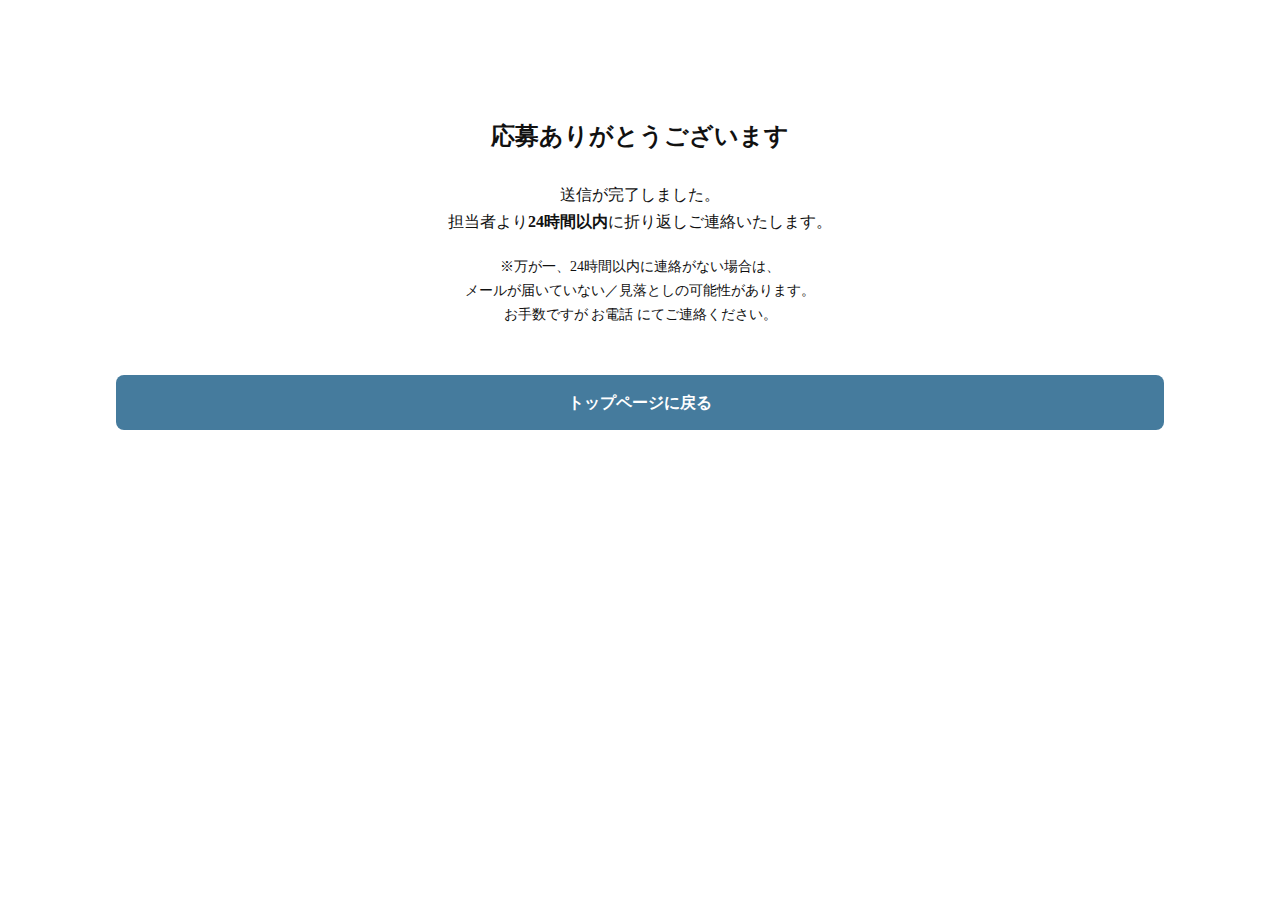
<file: thanks.html>
<!DOCTYPE html>
<html lang="ja">
<head>
  <meta charset="UTF-8" />
  <meta name="viewport" content="width=device-width, initial-scale=1.0" />
  <title>送信完了｜{{COMPANY_NAME}}</title>
  <link rel="stylesheet" href="reset.css" />
  <link rel="stylesheet" href="tokens.css" />
  <link rel="stylesheet" href="layout.css" />

  <!-- GA4 -->
  <script async src="https://www.googletagmanager.com/gtag/js?id=G-H8DV2FQLV9"></script>
  <script>
    window.dataLayer = window.dataLayer || [];
    function gtag(){dataLayer.push(arguments);}
    gtag('js', new Date());
    gtag('config', 'G-H8DV2FQLV9');
  </script>
</head>

<body>
  <div class="container" style="padding-top: 100px; text-align: center;">
    <h1 style="font-size: 24px; margin-bottom: 24px; font-weight: bold;">
      応募ありがとうございます
    </h1>

    <p style="margin-bottom: 20px;">
      送信が完了しました。<br />
      担当者より<strong>24時間以内</strong>に折り返しご連絡いたします。
    </p>

    <p style="margin-bottom: 48px; font-size: 14px; line-height: 1.7;">
      ※万が一、24時間以内に連絡がない場合は、<br />
      メールが届いていない／見落としの可能性があります。<br />
      お手数ですが <a href="tel:09042931035" data-event="thanks_call">お電話</a> にてご連絡ください。
    </p>

    <a href="index.html" class="btn btn--sub" data-event="thanks_back_top">
      トップページに戻る
    </a>
  </div>

  <script>
  window.addEventListener('load', () => {
    gtag('event', 'submit_success', {
      event_category: 'form',
      page_path: location.pathname
    });
  });
</script>

</body>
</html>
</file>
<file: tokens.css>
:root {
  --color-main: #e63946;
  --color-accent: #457b9d;
  --color-bg: #ffffff;
  --color-surface: #f7f7f7;
  --color-text: #111111;
  --color-muted: #666666;

  --font-base: clamp(14px, 2vw, 16px);
  --font-lg: clamp(18px, 2.5vw, 24px);
  --font-xl: clamp(22px, 3vw, 32px);

  --space-xs: 8px;
  --space-sm: 16px;
  --space-md: 24px;
  --space-lg: 32px;
  --space-xl: 48px;
  --space-section: 72px;

  --radius: 8px;

  --shadow: 0 6px 20px rgba(0,0,0,0.08);

  --container: 1080px;
}
</file>
<file: layout.css>
/* ===== Layout base ===== */

body {
  font-family: 'Times New Roman', Times, serif;
  background: var(--color-bg);
  color: var(--color-text);
  font-size: var(--font-base);
  line-height: 1.7;
  padding-bottom: 70px; /* SP追従CTAのため */
}

.container {
  max-width: var(--container);
  margin-inline: auto;
  padding-inline: var(--space-sm);
}

.module-wrapper {
  padding-block: var(--space-section);
}

/* ===== Buttons ===== */

.btn {
  display: inline-block;
  padding: 14px 24px;
  border-radius: var(--radius);
  font-weight: bold;
  text-align: center;
  width: 100%;
}

.btn--main {
  background: var(--color-main);
  color: #fff;
}

.btn--sub {
  background: var(--color-accent);
  color: #fff;
}

/* ===== Header ===== */

.header {
  background: #fff;
  border-bottom: 1px solid #eee;
  position: sticky;
  top: 0;
  z-index: 50;
}

.header__inner {
  display: flex;
  justify-content: space-between;
  align-items: center;
  padding-block: var(--space-sm);

  position: relative;
}

.header__logo {
  font-size: var(--font-lg);
  font-weight: bold;
}

.header__toggle {
  font-size: 28px;
  display: inline-block;
}

.header__nav {
  display: none;
  position: absolute;
  top: 100%;
  left: 0;
  width: 100%;
  background: #fff;
  border-bottom: 1px solid #ddd;
  padding: var(--space-md);
  z-index: 999;
}

.header__nav.is-open {
  display: block;
}

.nav__list li {
  padding: var(--space-sm) 0;
  border-top: 1px solid #eee;
}

/* PC nav */
@media (min-width: 768px) {

  .header__toggle { display: none; }

  .header__nav {
    display: block !important;

    /* ★ここが決定的修正点 */
    position: static;
    width: auto;
    padding: 0;
    border: none;
  }

  .nav__list {
    display: flex;
    gap: var(--space-lg);
    border: none;
    flex-direction: row;
  }

  .nav__list li {
    border: none;
    padding: 0;
  }

  a[href^="tel:"] {
    pointer-events: none;
  }
}


/* ===== Hero ===== */

.hero {
  background: var(--color-surface);
  text-align: center;
  position: relative;
  z-index: 0;
  margin-bottom: 50px;
}

.hero::before{
    content: "";
    position: absolute;
    inset: 0;
    background: rgba(249, 249, 249, 0.45);
    z-index: -1;
}

.hero__bg{
    background: url(images/hero.jpg) center/cover no-repeat;
    position: absolute;
    inset: 0;
    z-index: -2;
}

.hero__inner {
  display: grid;
  gap: var(--space-md);
}

.hero__title {
  font-size: var(--font-xl);
  font-weight: bold;
  margin-top: 50px;
}

.hero__cta {
  display: grid;
  gap: var(--space-sm);
}

/* ===== CTA ===== */

.cta {
  background: var(--color-main);
  color: #fff;
  text-align: center;
  border-radius: var(--radius);
  padding-block: var(--space-lg);
}

.cta__buttons {
  display: grid;
  gap: var(--space-sm);
}

.cta--top{
    background: #7986ea;
}

/* ===== Works ===== */

.works__list {
  display: grid;
  gap: var(--space-sm);
}

.work-card {
  background: #fff;
  padding: var(--space-sm);
  border-radius: var(--radius);
  box-shadow: var(--shadow);
  text-align: center;
}

.work-card__title {
  margin-top: var(--space-sm);
  font-weight: bold;
}

/* PC 3カラム */
@media (min-width: 768px) {
  .works__list {
    grid-template-columns: repeat(3, 1fr);
  }
}

/* ===== Strong ===== */

.strong__list {
  display: grid;
  gap: var(--space-md);
}

.strong__item {
  background: var(--color-surface);
  padding: var(--space-md);
  border-radius: var(--radius);
  box-shadow: var(--shadow);
}

.strong__title {
  font-size: var(--font-lg);
  font-weight: bold;
}

/* PC 3カラム */
@media (min-width: 768px) {
  .strong__list {
    grid-template-columns: repeat(3, 1fr);
  }
}

/* ===== Story ===== */

.story__inner {
  display: grid;
  gap: var(--space-md);
}

.story__body {
  display: grid;
  gap: var(--space-sm);
}

.story__name {
  font-size: var(--font-lg);
  font-weight: bold;
}

/* PC */
@media (min-width: 768px) {
  .story__inner {
    grid-template-columns: 1fr 1fr;
    align-items: center;
  }
}

/* ===== Service ===== */

.service__list {
  display: grid;
  gap: var(--space-md);
}

.service__item {
  background: var(--color-surface);
  padding: var(--space-md);
  border-radius: var(--radius);
  box-shadow: var(--shadow);
}

.service__title {
  font-size: var(--font-lg);
  font-weight: bold;
}

@media (min-width: 768px) {
  .service__list {
    grid-template-columns: repeat(3, 1fr);
  }
}

/* ===== Flow ===== */

.flow__list {
  display: grid;
  gap: var(--space-md);
}

.flow__item {
  background: #fff;
  padding: var(--space-md);
  border-radius: var(--radius);
  box-shadow: var(--shadow);
  font-weight: bold;
}

/* ===== FAQ ===== */

.faq__q {
  background: var(--color-bg);
  padding: var(--space-md);
  font-weight: bold;
  border: 1px solid #ddd;
  cursor: pointer;
}

.faq__a {
  display: none;
  padding: var(--space-md);
  background: var(--color-surface);
  border-radius: 0 0 var(--radius) var(--radius);
}

.faq__item.is-open .faq__a {
  display: block;
}

/* ===== Access ===== */

.access__map iframe {
  width: 100%;
  border: none;
  border-radius: var(--radius);
  box-shadow: var(--shadow);
}

/* ===== Contact ===== */
/* ===== Formspree Form Styles ===== */

.form {
  background: #fff;
  padding: var(--space-md);
  border-radius: var(--radius);
  box-shadow: var(--shadow);
}

.form__group {
  margin-bottom: var(--space-md);
}

.form__label {
  display: block;
  margin-bottom: var(--space-xs);
  font-weight: 600;
  font-size: 14px;
}

.form__required {
  background: var(--color-main);
  color: #fff;
  font-size: 11px;
  padding: 2px 6px;
  border-radius: 4px;
  margin-left: 6px;
  vertical-align: middle;
}

.form__input,
.form__textarea {
  width: 100%;
  padding: 12px;
  border: 1px solid #ddd;
  border-radius: var(--radius);
  background: #fdfdfd;
  transition: border-color 0.3s;
}

.form__input:focus,
.form__textarea:focus {
  outline: none;
  border-color: var(--color-accent);
  background: #fff;
}

.form__textarea {
  resize: vertical; /* 縦方向のみリサイズ許可 */
}

.form__submit {
  text-align: center;
  margin-top: var(--space-lg);
}

.btn--submit {
  width: 100%;
  max-width: 300px;
  cursor: pointer;
  border: none;
  font-size: 16px;
  padding: 16px;
}

@media (max-width: 768px) {
  .form {
    padding: var(--space-sm);
  }
}

/*=====privacy=====*/
.privacy {
  padding: 48px 0;
  background: #f9f9f9;
  font-size: 14px;
}

.privacy__text + .privacy__text {
  margin-top: 8px;
}

.privacy__note {
  font-size: 12px;
  color: #666;
}


/* ===== Floating CTA ===== */

.floating-cta {
  position: fixed;
  bottom: 0;
  left: 0;
  width: 100%;
  display: grid;
  grid-template-columns: 1fr 1fr;
  z-index: 999;
}

.floating-cta__item {
  padding: var(--space-md);
  text-align: center;
  color: #fff;
  font-weight: bold;
}

.floating-cta__item--tel {
  background: var(--color-accent);
}

.floating-cta__item--reserve {
  background: var(--color-main);
}

/* PC非表示 */
@media (min-width: 768px) {
  .floating-cta {
    display: none;
  }
}

/* ===== Footer ===== */

.footer {
  background: #111;
  color: #fff;
  padding-block: var(--space-lg);
  margin-top: var(--space-lg);
}

.footer__inner {
  text-align: center;
  display: grid;
  gap: var(--space-sm);
}

.footer__logo {
  font-size: var(--font-lg);
  font-weight: bold;
}

.footer__policy {
  color: #fff;
  text-decoration: underline;
}

@media(min-width:768px){
    body{
        padding-bottom: 0 !important; 
    }
}
</file>
